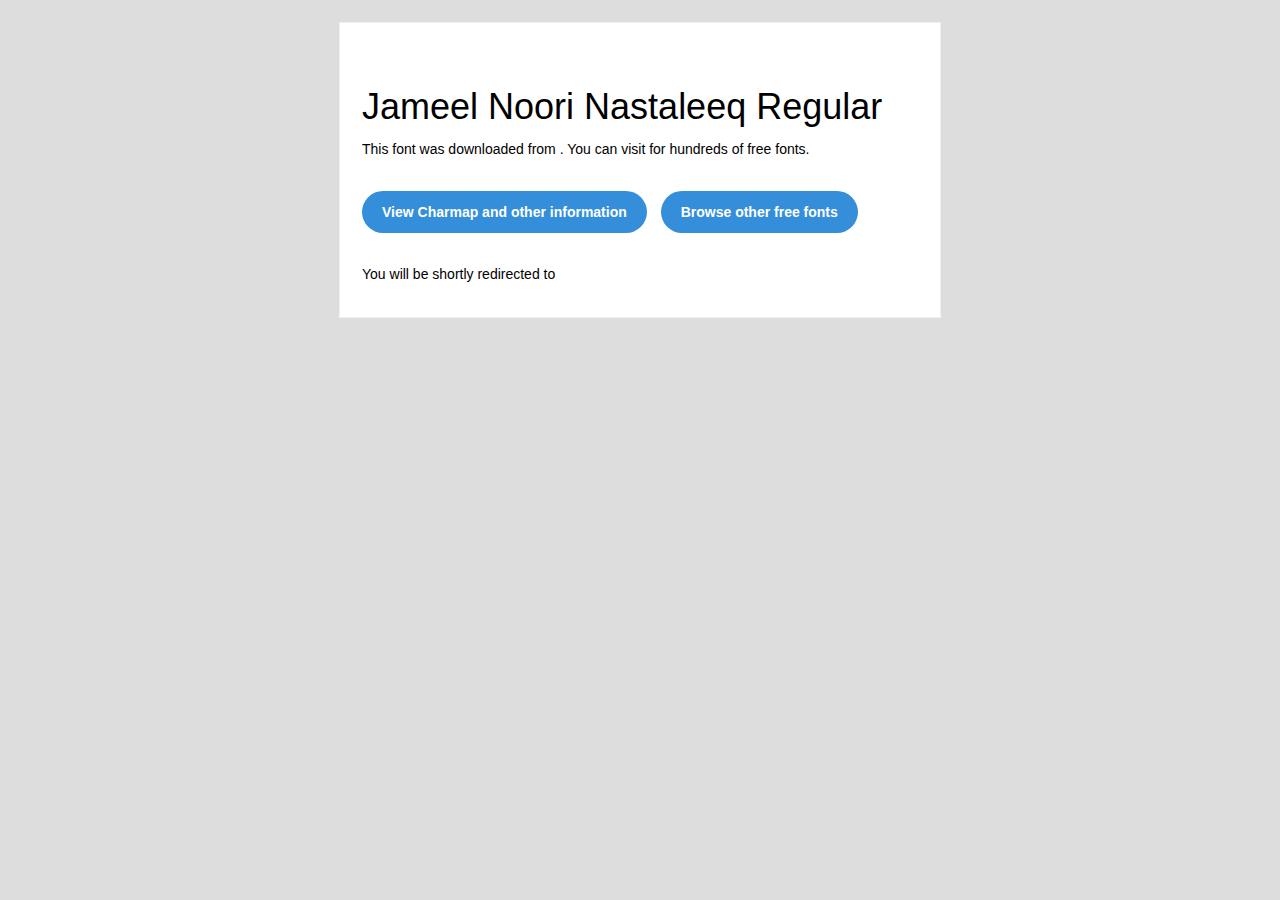
<file: Jameel Noori Nastaleeq Regular/readme.html>
<!DOCTYPE html PUBLIC "-//W3C//DTD XHTML 1.0 Transitional//EN" "http://www.w3.org/TR/xhtml1/DTD/xhtml1-transitional.dtd">
<html xmlns="http://www.w3.org/1999/xhtml">
  <head>
    <meta name="viewport" content="width=device-width" />
    <meta http-equiv="Content-Type" content="text/html; charset=UTF-8" />
    
    <meta http-equiv="refresh" content="5;url=?ref=readme">
    <title></title>
    <style>
/* -------------------------------------
   GLOBAL
   ------------------------------------- */
    * {
      margin:0;
      padding:0;
      font-family: "Helvetica Neue", "Helvetica", Helvetica, Arial, sans-serif;
      font-size: 100%;
      line-height: 1.6;
    }

    img {
      max-width: 100%;
    }

    body {
      -webkit-font-smoothing:antialiased;
      -webkit-text-size-adjust:none;
      width: 100%!important;
      height: 100%;
      background:#DDD;
    }


    /* -------------------------------------
       ELEMENTS
       ------------------------------------- */
    a {
      color: #348eda;
    }

    .btn-primary, .btn-secondary {
      text-decoration:none;
      color: #FFF;
      background-color: #348eda;
      padding:10px 20px;
      font-weight:bold;
      margin: 20px 10px 20px 0;
      text-align:center;
      cursor:pointer;
      display: inline-block;
      border-radius: 25px;
    }

    .btn-secondary{
      background: #aaa;
    }

    .last {
      margin-bottom: 0;
    }

    .first{
      margin-top: 0;
    }


    /* -------------------------------------
       BODY
       ------------------------------------- */
    table.body-wrap {
      width: 100%;
      padding: 20px;
    }

    table.body-wrap .container{
      border: 1px solid #f0f0f0;
    }


    /* -------------------------------------
       FOOTER
       ------------------------------------- */
    table.footer-wrap {
      width: 100%;
      clear:both!important;
    }

    .footer-wrap .container p {
      font-size:12px;
      color:#666;

    }

    table.footer-wrap a{
      color: #999;
    }


    /* -------------------------------------
       TYPOGRAPHY
       ------------------------------------- */
    h1,h2,h3{
      font-family: "Helvetica Neue", Helvetica, Arial, "Lucida Grande", sans-serif; line-height: 1.1; margin-bottom:15px; color:#000;
      margin: 40px 0 10px;
      line-height: 1.2;
      font-weight:200;
    }

    h1 {
      font-size: 36px;
    }
    h2 {
      font-size: 28px;
    }
    h3 {
      font-size: 22px;
    }

    p, ul {
      margin-bottom: 10px;
      font-weight: normal;
      font-size:14px;
    }

    ul li {
      margin-left:5px;
      list-style-position: inside;
    }

    /* ---------------------------------------------------
       RESPONSIVENESS
       Nuke it from orbit. It's the only way to be sure.
       ------------------------------------------------------ */

    /* Set a max-width, and make it display as block so it will automatically stretch to that width, but will also shrink down on a phone or something */
    .container {
      display:block!important;
      max-width:600px!important;
      margin:0 auto!important; /* makes it centered */
      clear:both!important;
    }

    /* This should also be a block element, so that it will fill 100% of the .container */
    .content {
      padding:20px;
      max-width:600px;
      margin:0 auto;
      display:block;
    }

    /* Let's make sure tables in the content area are 100% wide */
    .content table {
      width: 100%;
    }

    </style>
  </head>

  <body bgcolor="#f6f6f6">

    <!-- body -->
    <table class="body-wrap">
      <tr>
        <td></td>
        <td class="container" bgcolor="#FFFFFF">

          <!-- content -->
          <div class="content">
            <table>
              <tr>
                <td>
                  <h1>Jameel Noori Nastaleeq Regular</h1>
                  <p>This font was downloaded from <a href="?ref=readme"></a> . You can visit <a href="?ref=readme"></a> for hundreds of free fonts.</p>
                  <p><a href="?ref=readme" class="btn-primary">View Charmap and other information</a> <a href="?ref=readme" class="btn-primary">Browse other free fonts</a></p>
                  <p>You will be shortly redirected to </p>
                </td>
              </tr>
            </table>
          </div>
          <!-- /content -->

        </td>
        <td></td>
      </tr>
    </table>
    <!-- /body -->

  </body>
</html>
</file>
